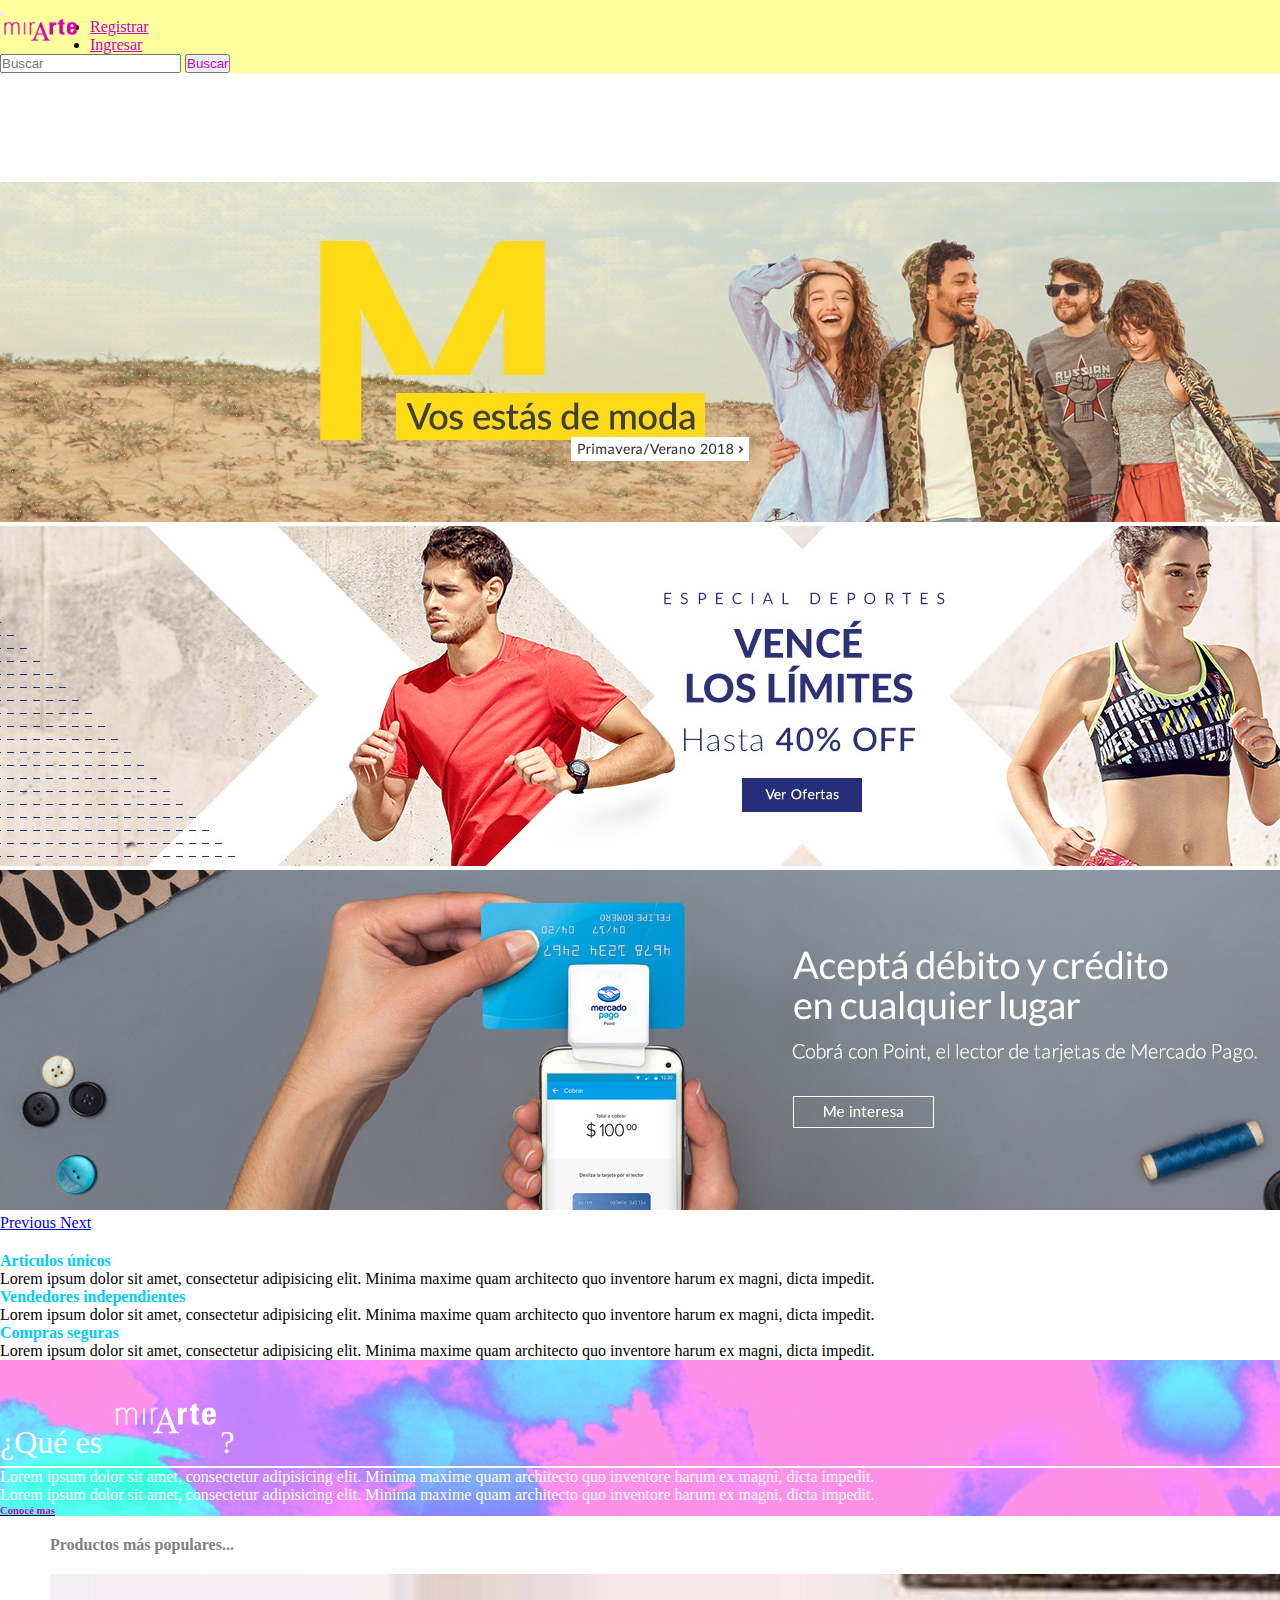
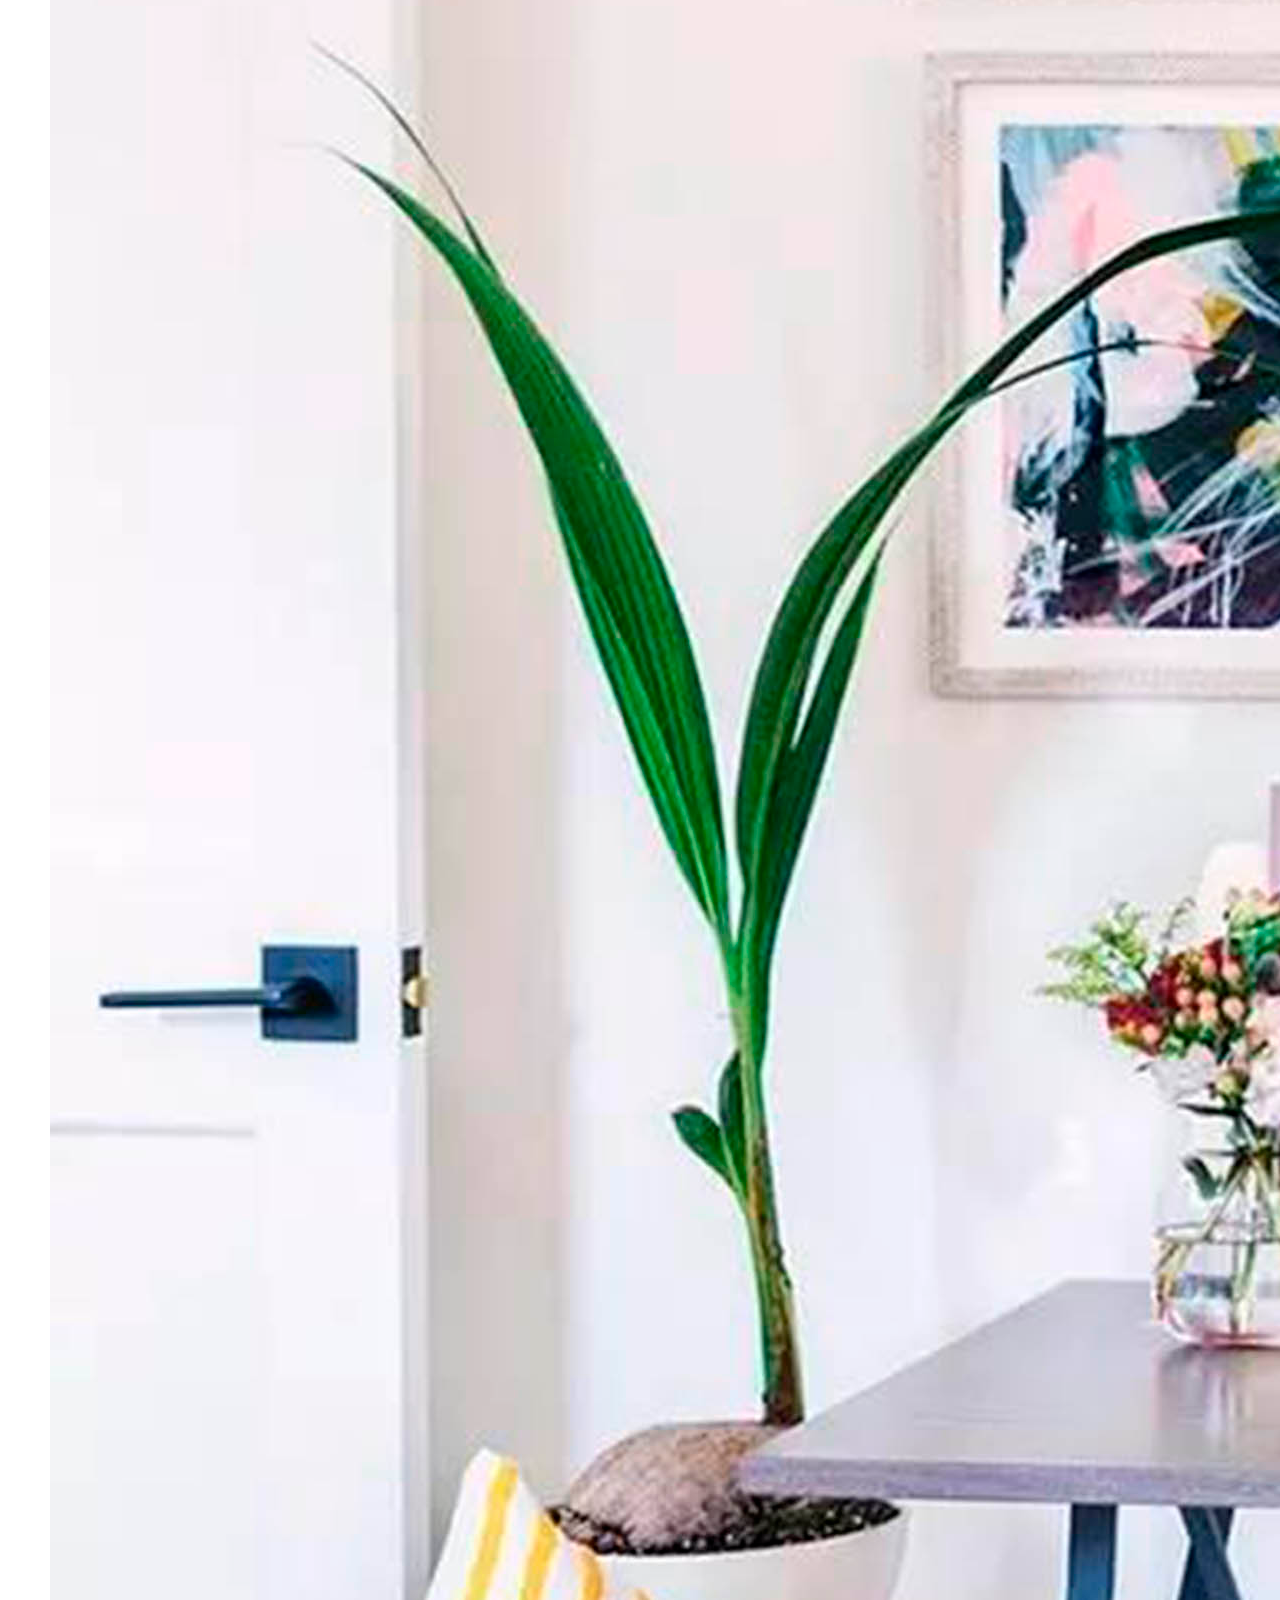
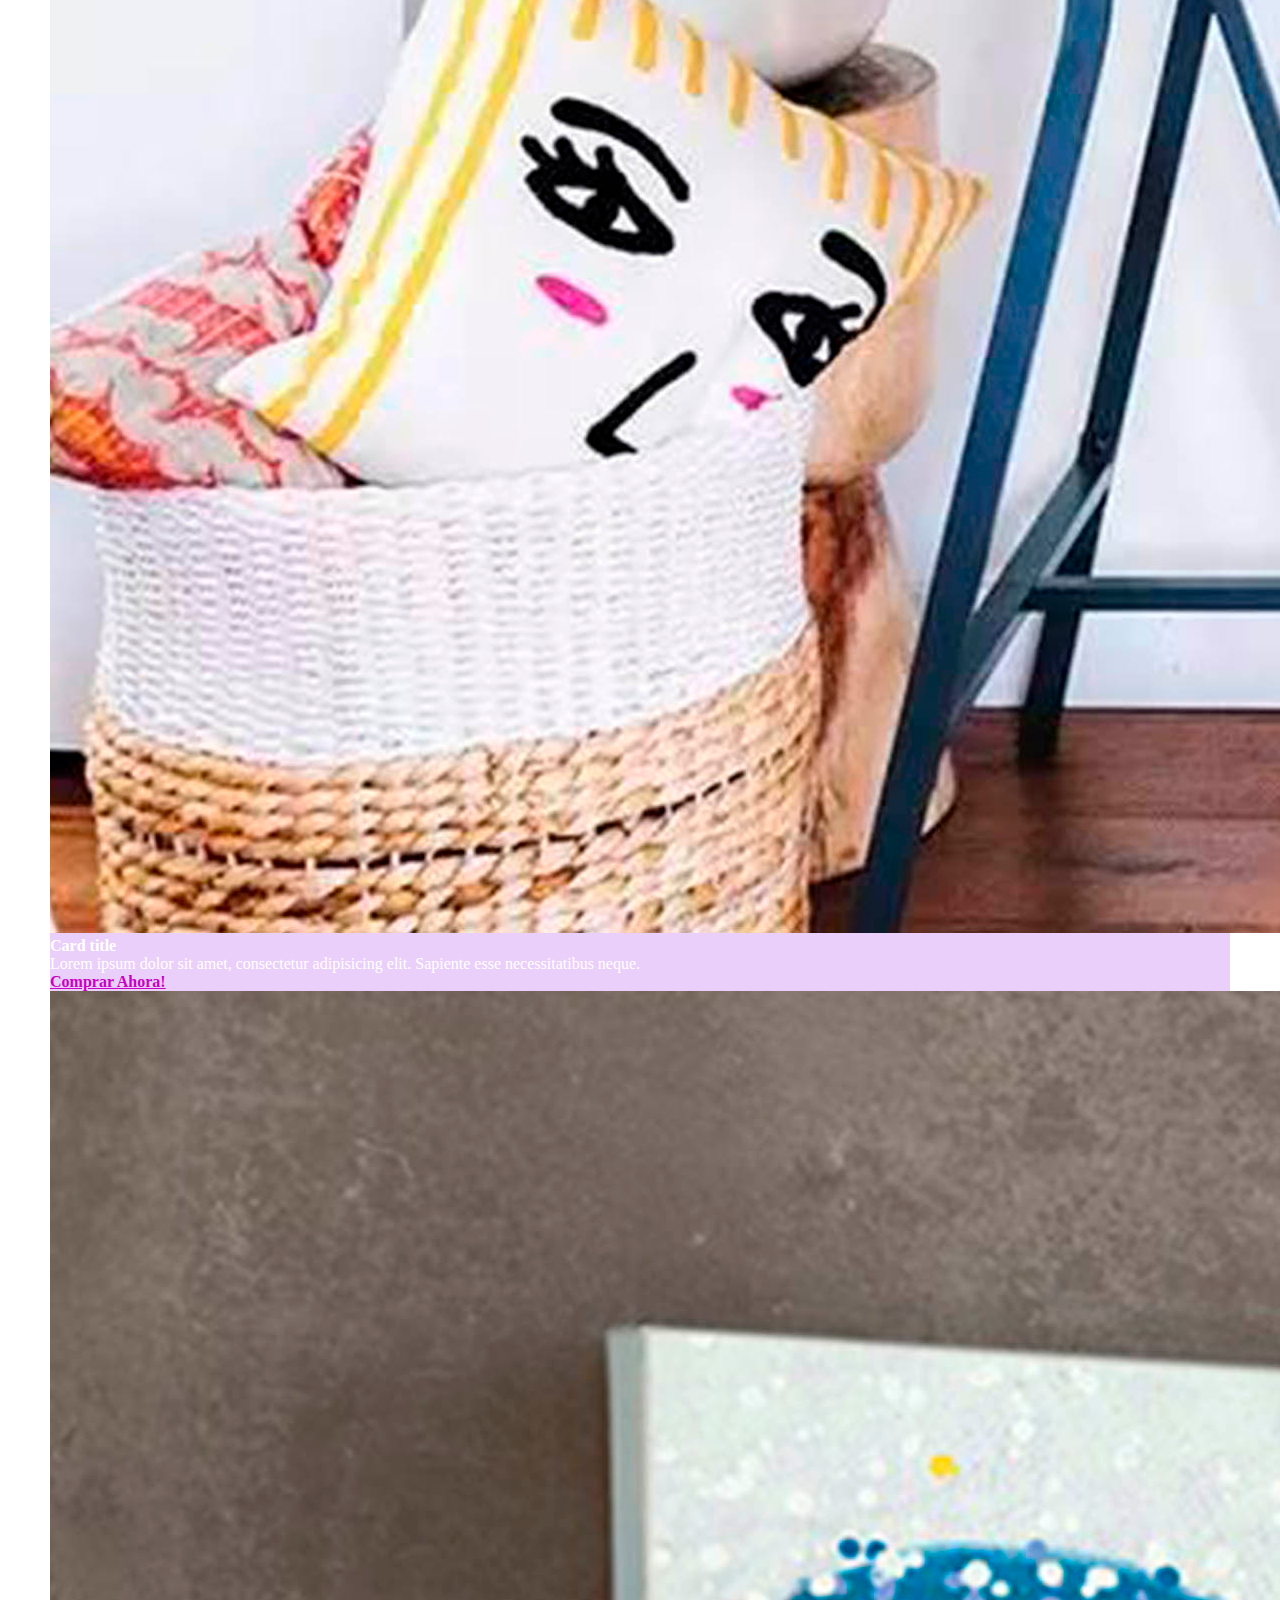
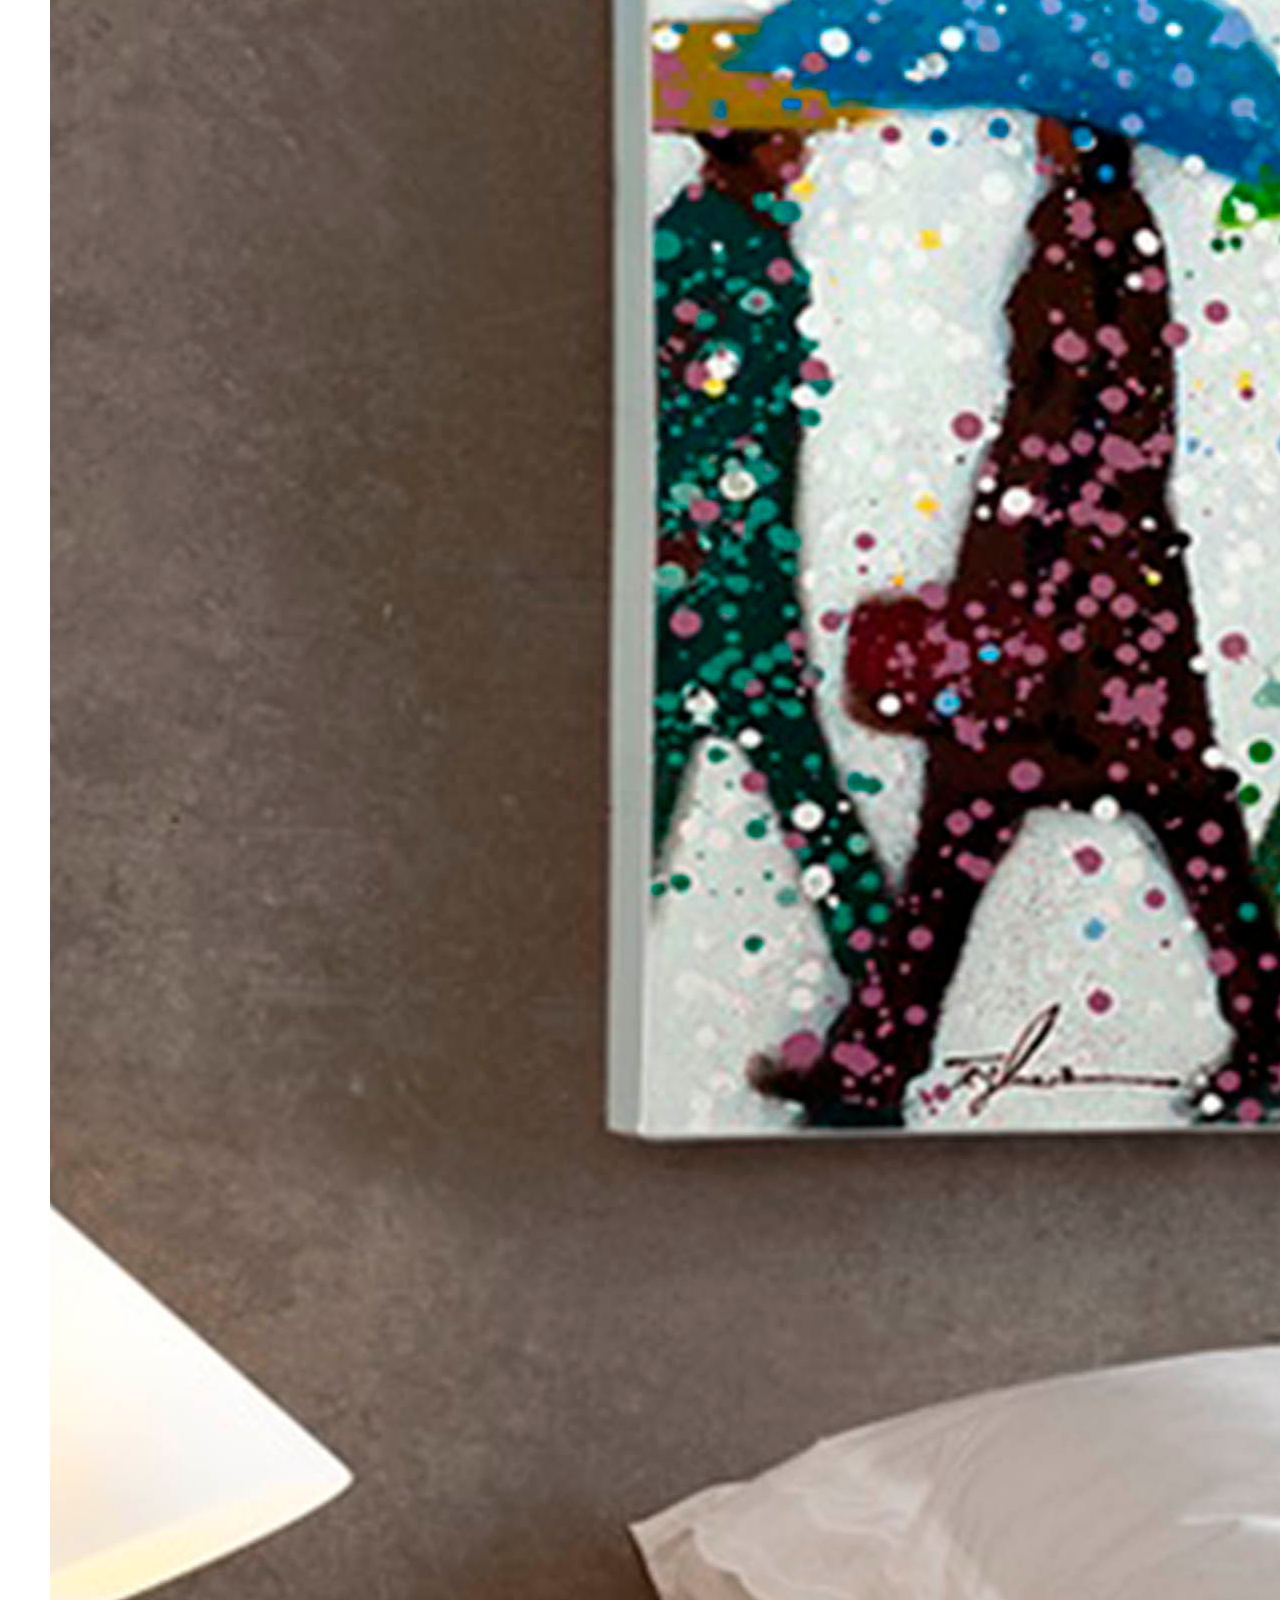
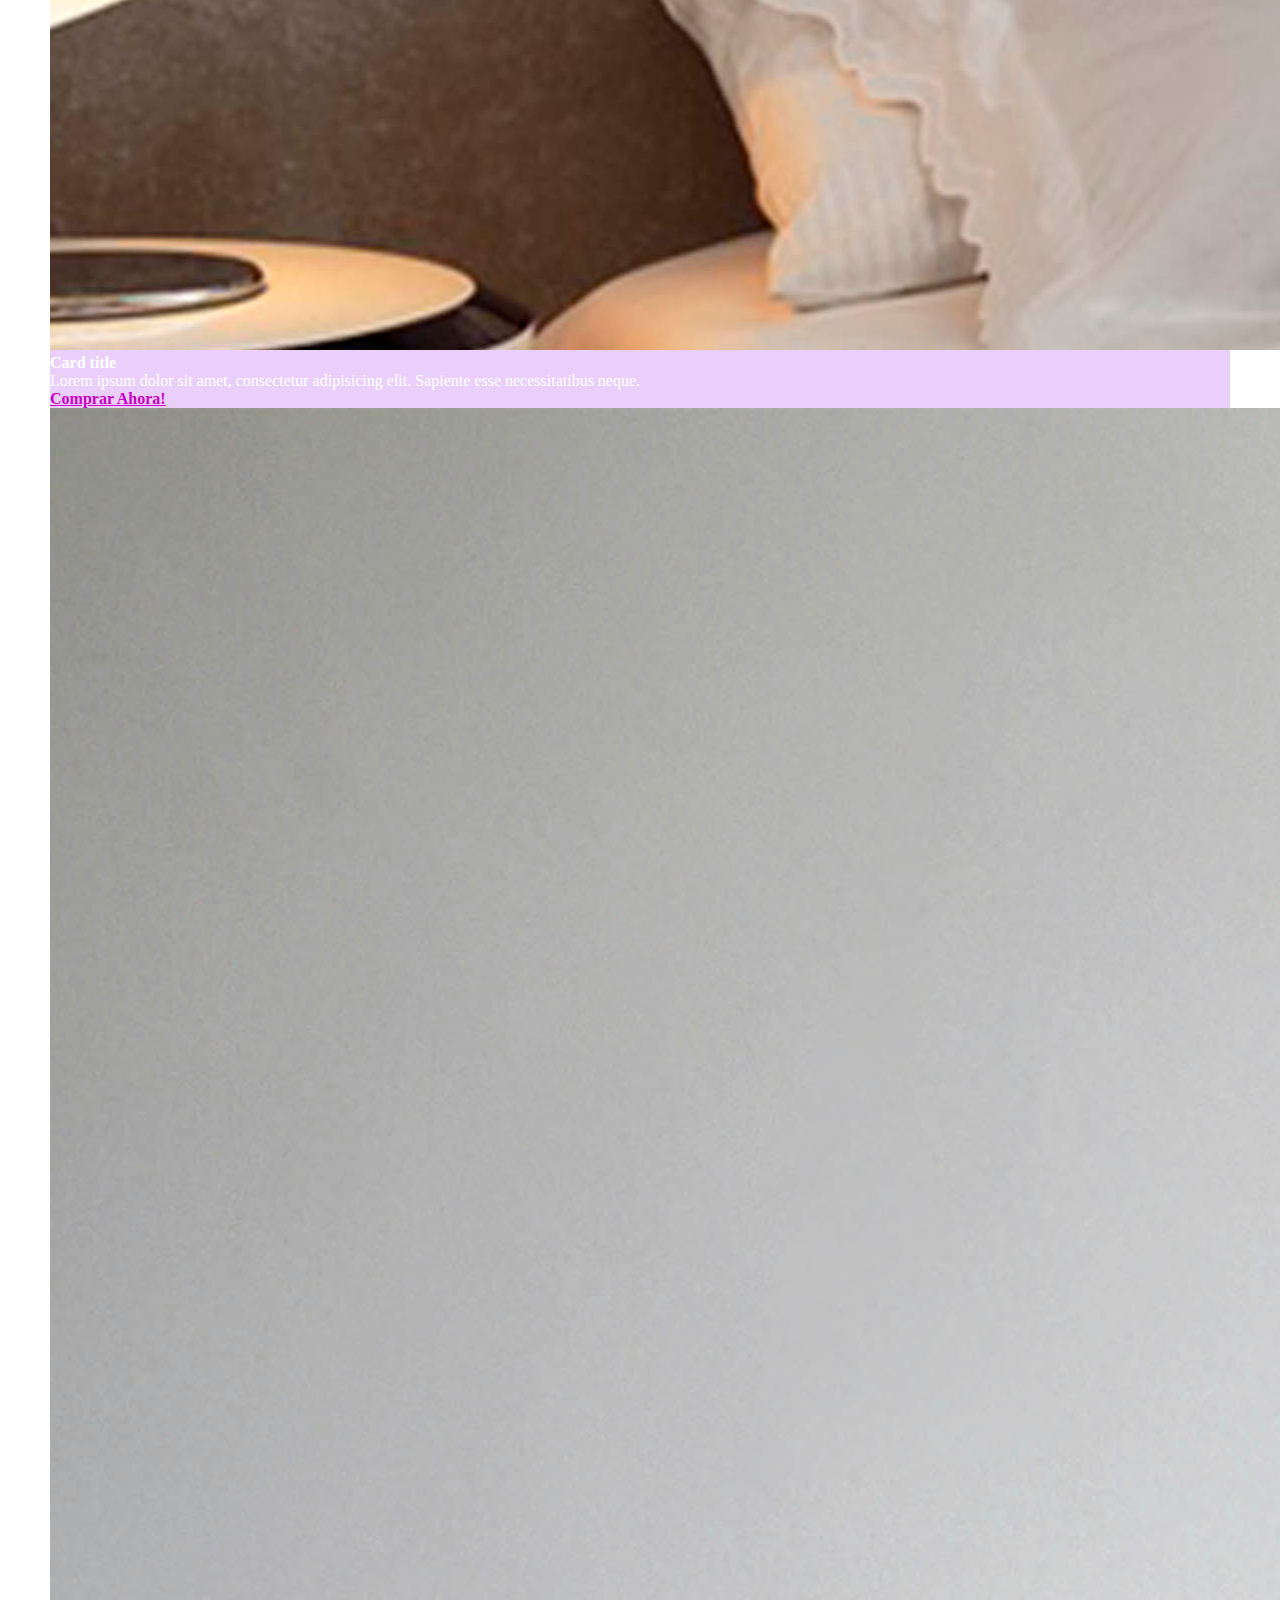
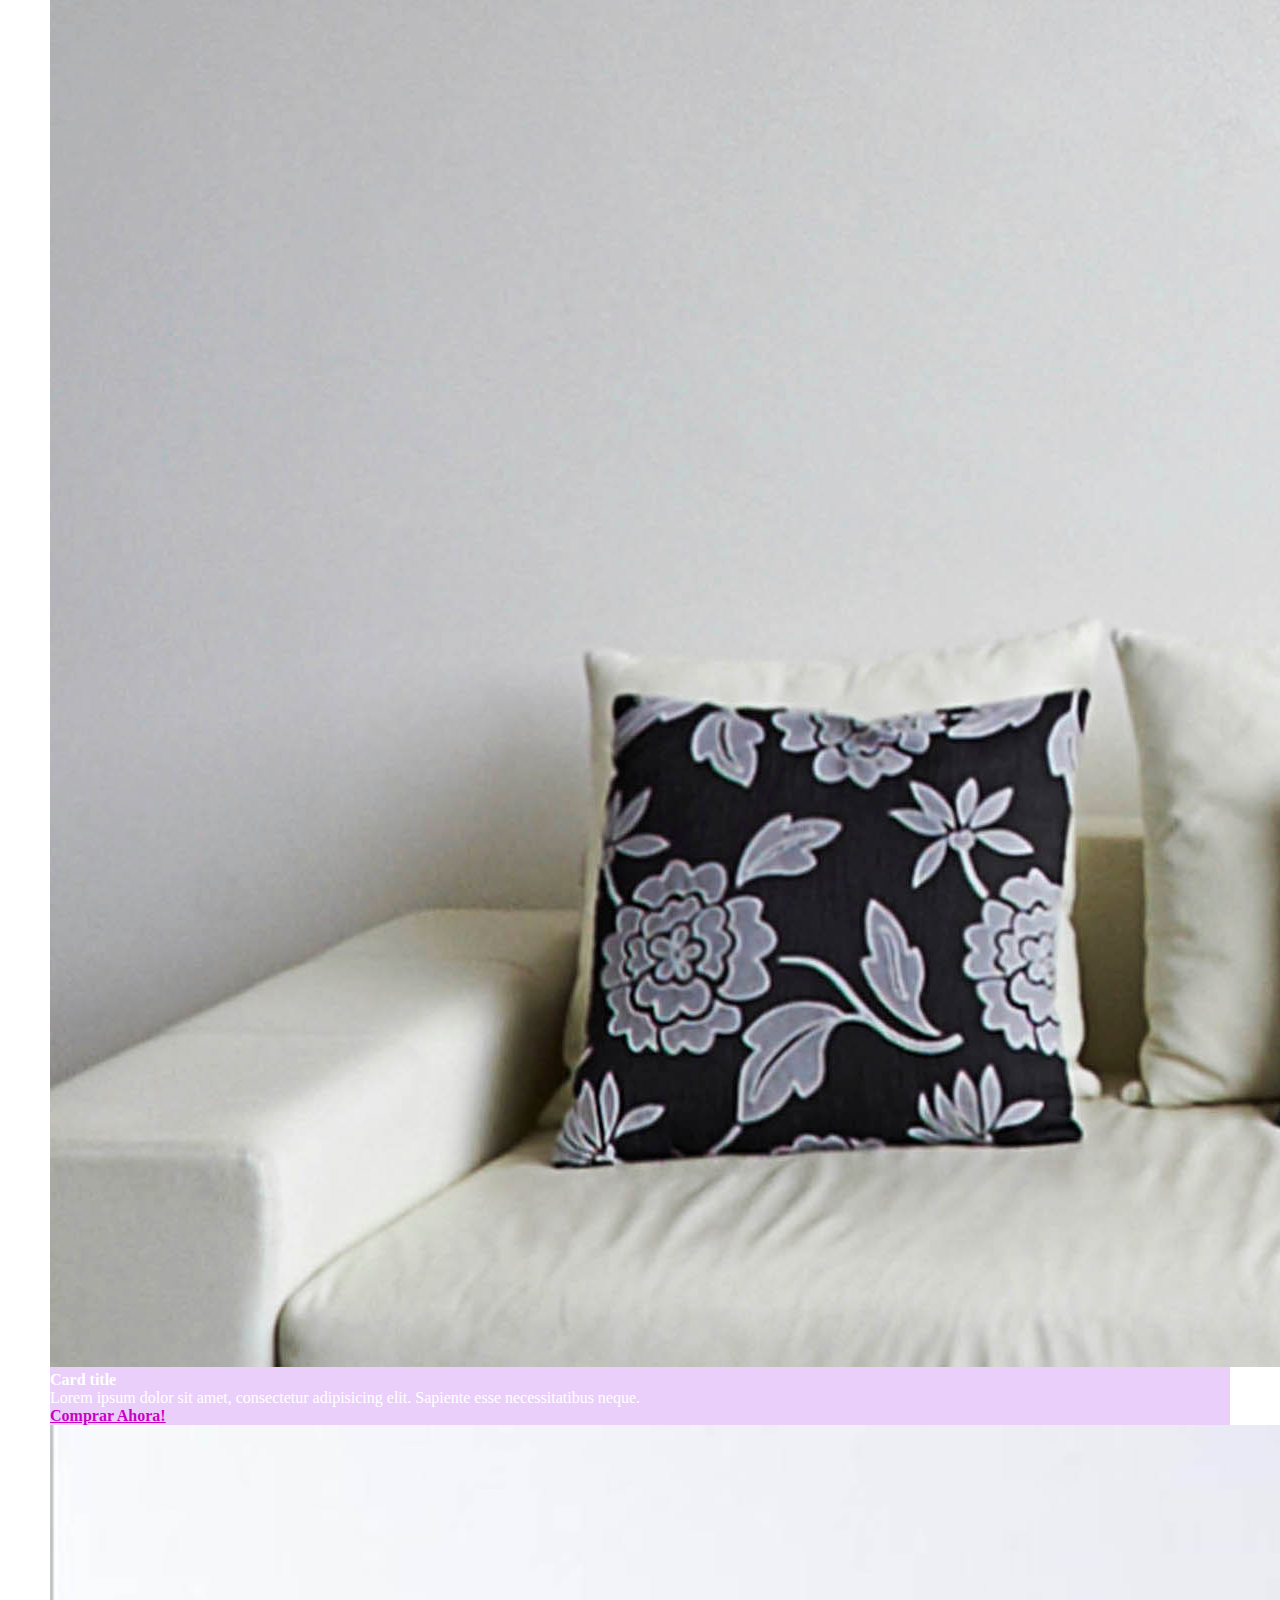
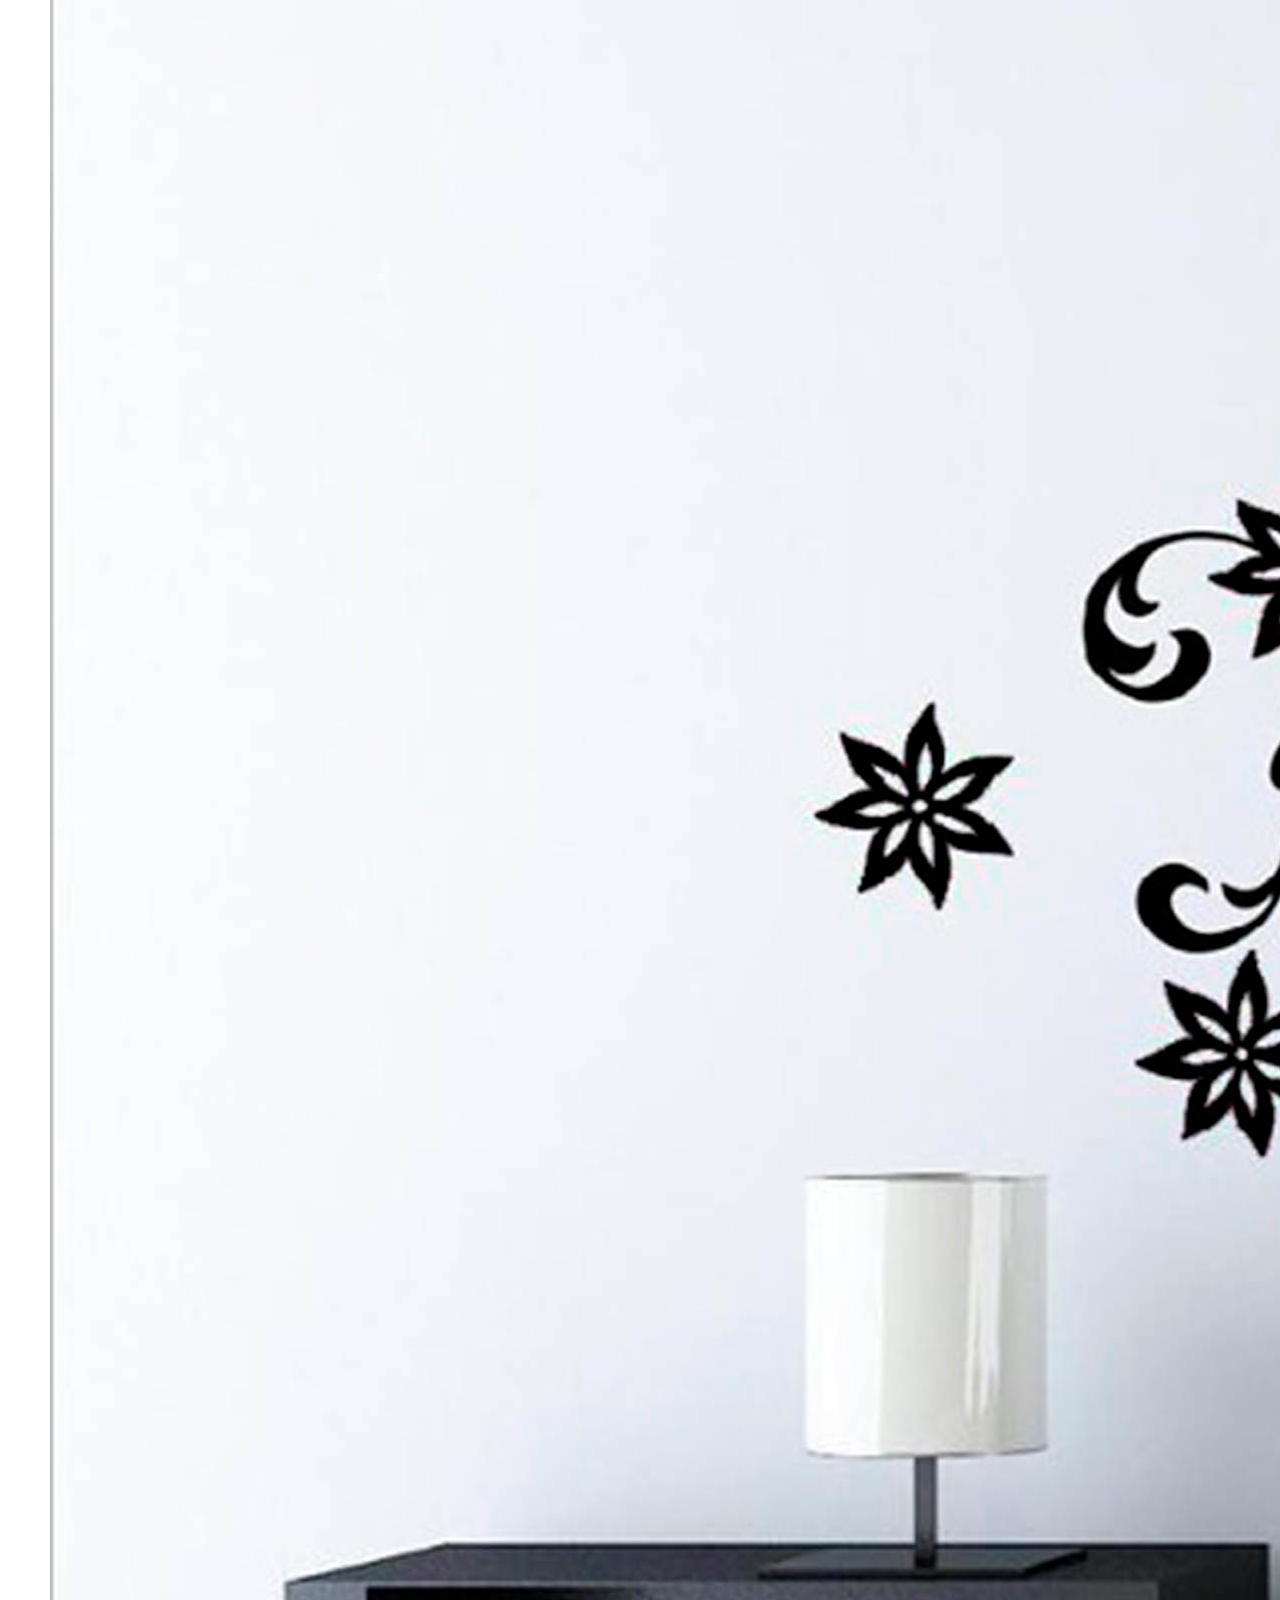
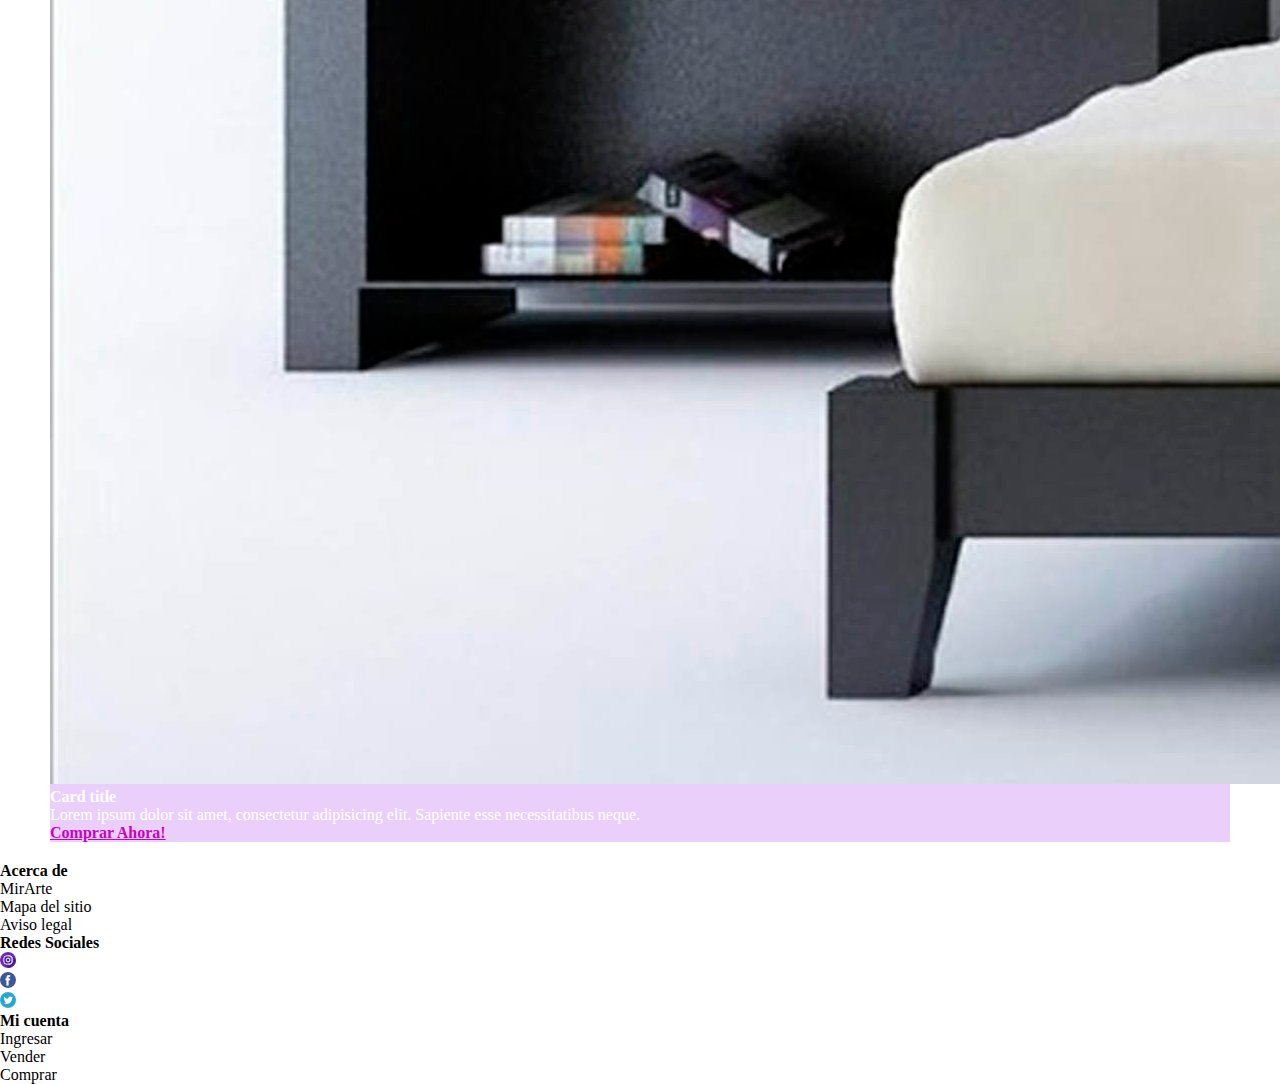
<file: index.html>
<!DOCTYPE html>
<html>
  <head>

    <meta charset="utf-8">
    <meta name="viewport" content="width=device-width, initial-scale=1, shrink-to-fit=no">

    <link rel="stylesheet" href="https://maxcdn.bootstrapcdn.com/bootstrap/4.0.0-beta/css/bootstrap.min.css" integrity="sha384-/Y6pD6FV/Vv2HJnA6t+vslU6fwYXjCFtcEpHbNJ0lyAFsXTsjBbfaDjzALeQsN6M" crossorigin="anonymous">
	  <link rel="stylesheet" href="css/style.css">
    <link href="img/A.ico" type="image/x-icon" rel="short cut icon"/>
    <title> mirArte</title>
  </head>

  <body>

    <header>
      <nav color=yellow class="navbar navbar-expand-lg navbar-light bg-light fixed-top">
		  <a class="navbar-brand" href="index.html"><img class="titulo" src="img/mirarte3.png"></img></a>
    		 <button class="navbar-toggler" type="button" data-toggle="collapse" data-target="#navbarSupportedContent" aria-controls="navbarSupportedContent" aria-expanded="false" aria-label="Toggle navigation">
      	    <span class="navbar-toggler-icon"></span>
    		 </button>

    		 <div class="collapse navbar-collapse" id="navbarSupportedContent">
           <ul class="navbar-nav mr-auto">
             <li class="nav-item active">
               <a class="nav-link" href="registracion.html" style="color:#C900C6">Registrar</a>
             </li>
             <li class="nav-item active">
               <a class="nav-link" href="login.html" style="color:#C900C6">Ingresar</a>
             </li>
            </ul>
            <form class="form-inline my-2 my-lg-0">
              <input class="form-control mr-sm-2" type="text" placeholder="Buscar" aria-label="Search">
              <button class="btn my-2 my-sm-0" type="submit" style="color:#C900C6">Buscar</button>
            </form>
          </div>

        </nav>

      </header>

      <div id="carouselExampleIndicators" class="carousel slide" data-ride="carousel">
        <ol class="carousel-indicators">
          <li data-target="#carouselExampleIndicators" data-slide-to="0" class="active"></li>
          <li data-target="#carouselExampleIndicators" data-slide-to="1"></li>
          <li data-target="#carouselExampleIndicators" data-slide-to="2"></li>
        </ol>
        <div class="carousel-inner">
          <div class="carousel-item active">
            <img class="d-block w-100" src="img/banner.jpg" alt="First slide">
          </div>
          <div class="carousel-item">
            <img class="d-block w-100" src="img/banner2.jpg" alt="Second slide">
          </div>
          <div class="carousel-item">
            <img class="d-block w-100" src="img/banner3.jpg" alt="Third slide">
          </div>
        </div>
        <a class="carousel-control-prev" href="#carouselExampleIndicators" role="button" data-slide="prev">
          <span class="carousel-control-prev-icon" aria-hidden="true"></span>
          <span class="sr-only">Previous</span>
        </a>
        <a class="carousel-control-next" href="#carouselExampleIndicators" role="button" data-slide="next">
          <span class="carousel-control-next-icon" aria-hidden="true"></span>
          <span class="sr-only">Next</span>
        </a>
      </div>

      <div class="container">
        <div class="row text-center">
          <div class="col-md-4">
            <h4 style="color:#00ccff">Articulos únicos</h4>
            <p class="text-muted">Lorem ipsum dolor sit amet, consectetur adipisicing elit. Minima maxime quam architecto quo inventore harum ex magni, dicta impedit.</p>
          </div>
          <div class="col-md-4">
            <h4 style="color:#00ccff">Vendedores independientes</h4>
            <p class="text-muted">Lorem ipsum dolor sit amet, consectetur adipisicing elit. Minima maxime quam architecto quo inventore harum ex magni, dicta impedit.</p>
          </div>
          <div class="col-md-4">
            <h4 style="color:#00ccff">Compras seguras</h4>
            <p class="text-muted">Lorem ipsum dolor sit amet, consectetur adipisicing elit. Minima maxime quam architecto quo inventore harum ex magni, dicta impedit.</p>
          </div>
        </div>
      </div>

      <section class="informacion">
        <div class="container">
          <h2 class="text-center">¿Qué es <img class="titulo2" src="img/mirarte2.png"></img>?</h2>
          <hr class="star-light" color="white">
          <div class="row">
            <div class="col-lg-4 ml-auto">
              <p>Lorem ipsum dolor sit amet, consectetur adipisicing elit. Minima maxime quam architecto quo inventore harum ex magni, dicta impedit.</p>
            </div>
            <div class="col-lg-4 mr-auto">
              <p>Lorem ipsum dolor sit amet, consectetur adipisicing elit. Minima maxime quam architecto quo inventore harum ex magni, dicta impedit.</p>
            </div>
            <div class="col-lg-8 mx-auto text-center">
              <a href="preguntasfrecuentes.html" class="btn btn-lg btn-outline">
                <h6 style="color:#C900C6"> Conocé mas </h6>
              </a>
            </div>
          </div>
        </div>
      </section>
        <article>
          <h4 class="titulo3" style="color:gray">Productos más populares...</h4>
          <div class="row text-center">

        <div class="col-lg-3 col-md-6 mb-4">
          <div class="card">
            <img class="card-img-top" src="img/imagend.jpg" alt="">
            <div class="card-body">
              <h4 class="card-title"style="color:white">Card title</h4>
              <p class="card-text" style="color:white">Lorem ipsum dolor sit amet, consectetur adipisicing elit. Sapiente esse necessitatibus neque.</p>
            </div>
            <div class="card-footer">
              <a href="#" class="btn my-2 my-sm-0" style="color:#C900C6"><b>Comprar Ahora!</b></a>
            </div>
          </div>
        </div>


        <div class="col-lg-3 col-md-6 mb-4">
          <div class="card">
            <img class="card-img-top" src="img/imagenc.jpg" alt="">
            <div class="card-body">
              <h4 class="card-title"style="color:white">Card title</h4>
              <p class="card-text" style="color:white">Lorem ipsum dolor sit amet, consectetur adipisicing elit. Sapiente esse necessitatibus neque.</p>
            </div>
            <div class="card-footer">
              <a href="#" class="btn my-2 my-sm-0" style="color:#C900C6"><b>Comprar Ahora!</b></a>
            </div>
          </div>
        </div>
        <div class="col-lg-3 col-md-6 mb-4">
          <div class="card">
            <img class="card-img-top" src="img/imagenb.jpg" alt="">
            <div class="card-body">
              <h4 class="card-title" style="color:white">Card title</h4>
              <p class="card-text" style="color:white">Lorem ipsum dolor sit amet, consectetur adipisicing elit. Sapiente esse necessitatibus neque.</p>
            </div>
            <div class="card-footer">
              <a href="#" class="btn my-2 my-sm-0" style="color:#C900C6"><b>Comprar Ahora!</b></a>
            </div>
          </div>
        </div>


        <div class="col-lg-3 col-md-6 mb-4">
          <div class="card">
            <img class="card-img-top" src="img/imagen a.jpg" alt="">
            <div class="card-body">
              <h4 class="card-title" style="color:white">Card title</h4>
              <p class="card-text" style="color:white">Lorem ipsum dolor sit amet, consectetur adipisicing elit. Sapiente esse necessitatibus neque.</p>
            </div>
            <div class="card-footer">
              <a href="#" class="btn my-2 my-sm-0" style="color:#C900C6"><b>Comprar Ahora!</b></a>
            </div>
          </div>
        </div>


      </div>
        </article>


      <footer class="text-center p-3 mb-2 bg-secondary text-white">
        <div class="footer-above">
          <div class="container">
            <div class="row">
              <div class="footer-col col-md-4">
                <p><strong>Acerca de</strong></p>
                <ul class="list-inline">
                  <li class="list-block-item">
                    <p>MirArte</p>
                  </li>
                  <li class="list-block-item">
                    <p>Mapa del sitio</p>
                  </li>
                  <li class="list-block-item">
                    <p>Aviso legal</p>
                  </li>
                </ul>
              </div>
              <div class="footer-col col-md-4">
                <p><strong>Redes Sociales</strong></p>
                <ul class="list-inline">
                  <li class="list-block-item">
                    <p><a class="iconmirarte" href="#">
                      <img src="img/instagram.png" alt="">  Instagram</a></p>
                  </li>
                  <li class="list-block-item">
                    <p><a class="iconmirarte" href="#">
                      <img src="img/facebook.png" alt=""> Facebook</a></p>
                  </li>
                  <li class="list-block-item">
                    <p><a class="iconmirarte" href="#">
                    <img src="img/gorjeo.png" alt=""> Twitter</a></p>
                  </li>
                </ul>
              </div>
              <div class="footer-col col-md-4">
                <p><strong>Mi cuenta</strong></p>
                <ul class="list-inline">
                  <li class="list-block-item">
                    <p>Ingresar</p>
                  </li>
                  <li class="list-block-item">
                    <p>Vender</p>
                  </li>
                  <li class="list-block-item">
                    <p>Comprar</p>
                  </li>
                </ul>
              </div>
            </div>
          </div>
        </div>
      </footer>

      <script src="https://code.jquery.com/jquery-3.2.1.slim.min.js" integrity="sha384-KJ3o2DKtIkvYIK3UENzmM7KCkRr/rE9/Qpg6aAZGJwFDMVNA/GpGFF93hXpG5KkN" crossorigin="anonymous"></script>
      <script src="https://cdnjs.cloudflare.com/ajax/libs/popper.js/1.11.0/umd/popper.min.js" integrity="sha384-b/U6ypiBEHpOf/4+1nzFpr53nxSS+GLCkfwBdFNTxtclqqenISfwAzpKaMNFNmj4" crossorigin="anonymous"></script>
      <script src="https://maxcdn.bootstrapcdn.com/bootstrap/4.0.0-beta/js/bootstrap.min.js" integrity="sha384-h0AbiXch4ZDo7tp9hKZ4TsHbi047NrKGLO3SEJAg45jXxnGIfYzk4Si90RDIqNm1" crossorigin="anonymous"></script>


  </body>

</html>
</file>
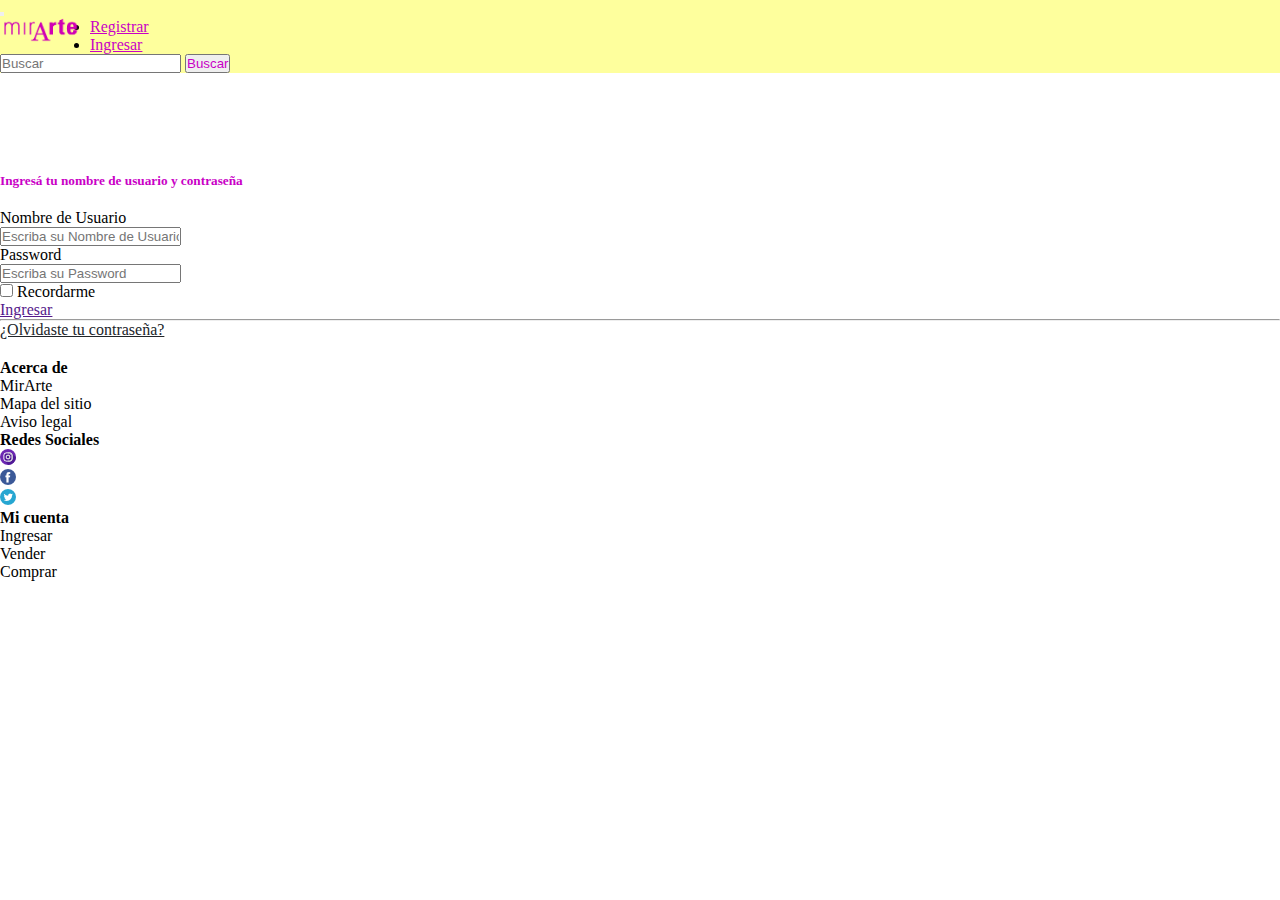
<file: login.html>
<!DOCTYPE html>
<html lang="en">
    <head>

		<meta name="viewport" content="width=device-width, initial-scale=1">

    <link rel="stylesheet" href="https://maxcdn.bootstrapcdn.com/bootstrap/4.0.0-beta/css/bootstrap.min.css" integrity="sha384-/Y6pD6FV/Vv2HJnA6t+vslU6fwYXjCFtcEpHbNJ0lyAFsXTsjBbfaDjzALeQsN6M" crossorigin="anonymous">
    <link rel="stylesheet" href="css/style.css">
    <title>Login</title>
	</head>
	<body>
    <header>
      <nav color=yellow class="navbar navbar-expand-lg navbar-light bg-light fixed-top">
		  <a class="navbar-brand" href="index.html"><img class="titulo" src="img/mirarte3.png"></img></a>
    		 <button class="navbar-toggler" type="button" data-toggle="collapse" data-target="#navbarSupportedContent" aria-controls="navbarSupportedContent" aria-expanded="false" aria-label="Toggle navigation">
      	    <span class="navbar-toggler-icon"></span>
    		 </button>

    		 <div class="collapse navbar-collapse" id="navbarSupportedContent">
           <ul class="navbar-nav mr-auto">
             <li class="nav-item active">
               <a class="nav-link" href="registracion.html" style="color:#C900C6">Registrar</a>
             </li>
             <li class="nav-item active">
               <a class="nav-link" href="login.html" style="color:#C900C6">Ingresar</a>
             </li>
            </ul>
            <form class="form-inline my-2 my-lg-0">
              <input class="form-control mr-sm-2" type="text" placeholder="Buscar" aria-label="Search">
              <button class="btn my-2 my-sm-0" type="submit" style="color:#C900C6">Buscar</button>
            </form>
          </div>

        </nav>

    </header>
		<div class="container" id="registracion">
			<div class="row main">
				<div class="main-login main-center">
				<h5 style="color:#C900C6">Ingresá tu nombre de usuario y contraseña</h5>
					<form class="" method="post" action="#">

						<div class="form-group">
							<label for="username" class="cols-sm-2 control-label">Nombre de Usuario</label>
							<div class="cols-sm-10">
								<div class="input-group">
									<span class="input-group-addon"><i class="fa fa-users fa" aria-hidden="true"></i></span>
									<input type="text" class="form-control" name="username" id="username"  placeholder="Escriba su Nombre de Usuario"/>
								</div>
							</div>
						</div>

						<div class="form-group">
							<label for="password" class="cols-sm-2 control-label">Password</label>
							<div class="cols-sm-10">
								<div class="input-group">
									<span class="input-group-addon"><i class="fa fa-lock fa-lg" aria-hidden="true"></i></span>
									<input type="password" class="form-control" name="password" id="password"  placeholder="Escriba su Password"/>
								</div>
							</div>
						</div>

            <div class="form-group">
              <input id="recordarme" type="checkbox" name="recordarme">
              <label for="recordarme">Recordarme</label>
            </div>

						<div class="form-group ">
							<a href="" target="_blank" type="button" id="button1" class="btn btn-primary btn-lg btn-block login-button">Ingresar</a>
						</div>

            <hr>

            <p id="contrasena"><a class="olvidarcontrasenia" href="#">¿Olvidaste tu contraseña?</a></p>


					</form>
				</div>
			</div>
		</div>

    <footer class="text-center p-3 mb-2 bg-secondary text-white">
      <div class="footer-above">
        <div class="container">
          <div class="row">
            <div class="footer-col col-md-4">
              <p><strong>Acerca de</strong></p>
              <ul class="list-inline">
                <li class="list-block-item">
                  <p>MirArte</p>
                </li>
                <li class="list-block-item">
                  <p>Mapa del sitio</p>
                </li>
                <li class="list-block-item">
                  <p>Aviso legal</p>
                </li>
              </ul>
            </div>
            <div class="footer-col col-md-4">
              <p><strong>Redes Sociales</strong></p>
              <ul class="list-inline">
                <li class="list-block-item">
                  <p><a class="iconmirarte" href="#">
                    <img src="img/instagram.png" alt="">  Instagram</a></p>
                </li>
                <li class="list-block-item">
                  <p><a class="iconmirarte" href="#">
                    <img src="img/facebook.png" alt=""> Facebook</a></p>
                </li>
                <li class="list-block-item">
                  <p><a class="iconmirarte" href="#">
                  <img src="img/gorjeo.png" alt=""> Twitter</a></p>
                </li>
              </ul>
            </div>
            <div class="footer-col col-md-4">
              <p><strong>Mi cuenta</strong></p>
              <ul class="list-inline">
                <li class="list-block-item">
                  <p>Ingresar</p>
                </li>
                <li class="list-block-item">
                  <p>Vender</p>
                </li>
                <li class="list-block-item">
                  <p>Comprar</p>
                </li>
              </ul>
            </div>
          </div>
        </div>
      </div>


    </footer>

    <script src="https://code.jquery.com/jquery-3.2.1.slim.min.js" integrity="sha384-KJ3o2DKtIkvYIK3UENzmM7KCkRr/rE9/Qpg6aAZGJwFDMVNA/GpGFF93hXpG5KkN" crossorigin="anonymous"></script>
    <script src="https://cdnjs.cloudflare.com/ajax/libs/popper.js/1.11.0/umd/popper.min.js" integrity="sha384-b/U6ypiBEHpOf/4+1nzFpr53nxSS+GLCkfwBdFNTxtclqqenISfwAzpKaMNFNmj4" crossorigin="anonymous"></script>
    <script src="https://maxcdn.bootstrapcdn.com/bootstrap/4.0.0-beta/js/bootstrap.min.js" integrity="sha384-h0AbiXch4ZDo7tp9hKZ4TsHbi047NrKGLO3SEJAg45jXxnGIfYzk4Si90RDIqNm1" crossorigin="anonymous"></script>

	</body>
</html>
</file>
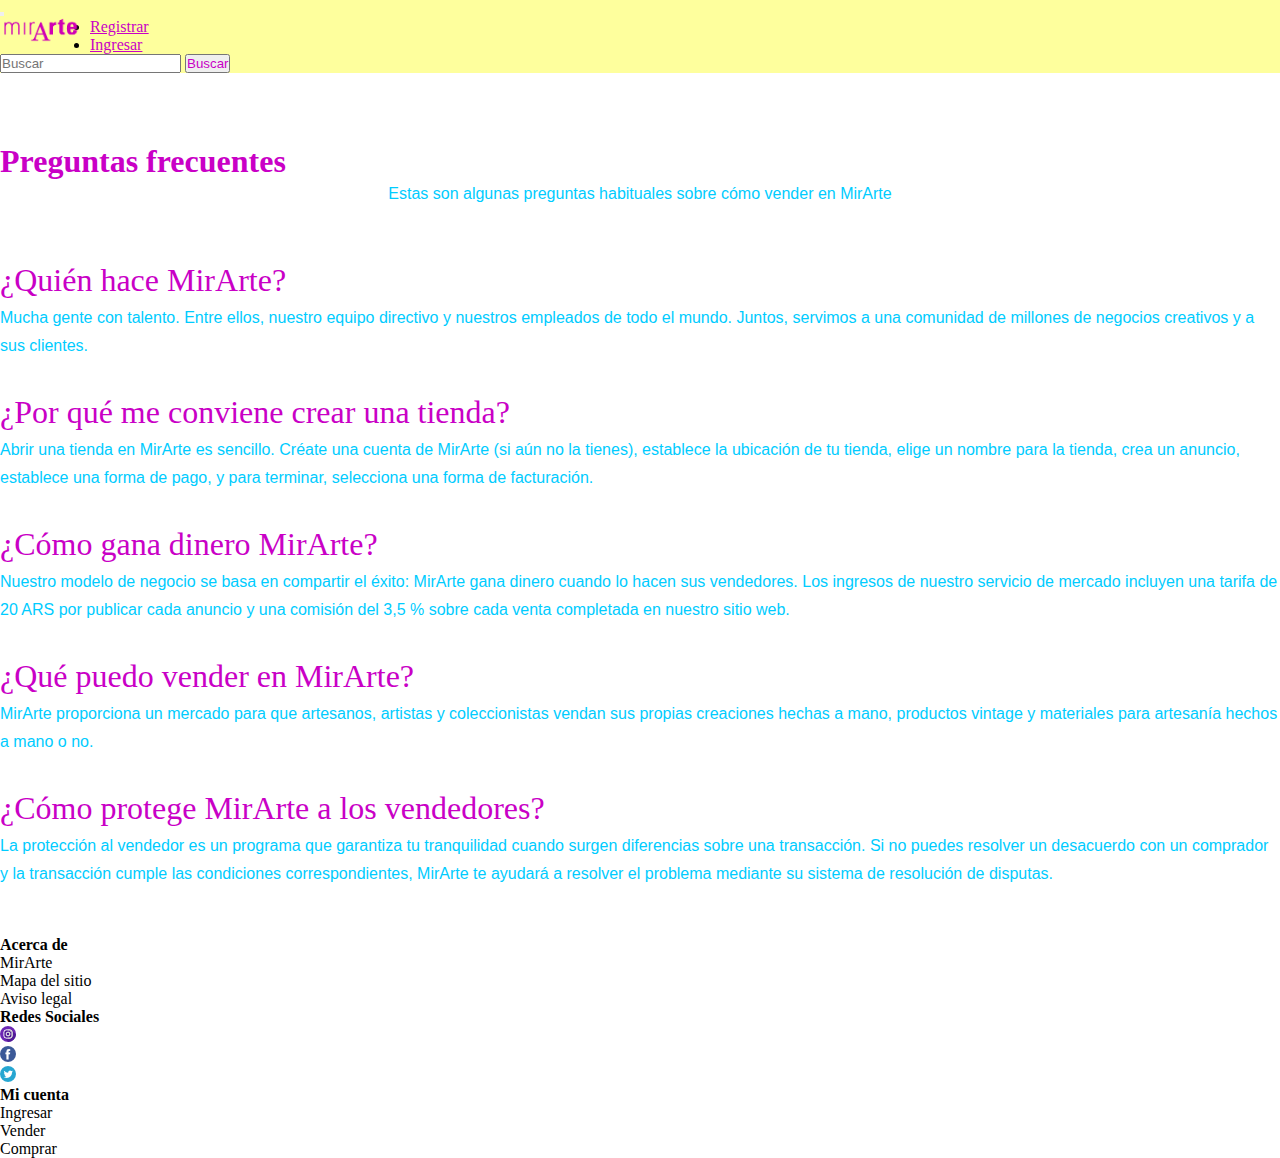
<file: preguntasfrecuentes.html>
<!DOCTYPE html>
<html lang="en">
    <head>

		<meta name="viewport" content="width=device-width, initial-scale=1">
    <link rel="stylesheet" href="https://maxcdn.bootstrapcdn.com/bootstrap/4.0.0-beta/css/bootstrap.min.css" integrity="sha384-/Y6pD6FV/Vv2HJnA6t+vslU6fwYXjCFtcEpHbNJ0lyAFsXTsjBbfaDjzALeQsN6M" crossorigin="anonymous">
    <link rel="stylesheet" href="css/style.css">
    <title>Login</title>
	</head>
	<body>
    <header>
      <nav color=yellow class="navbar navbar-expand-lg navbar-light bg-light fixed-top">
		  <a class="navbar-brand" href="index.html"><img class="titulo" src="img/mirarte3.png"></img></a>
    		 <button class="navbar-toggler" type="button" data-toggle="collapse" data-target="#navbarSupportedContent" aria-controls="navbarSupportedContent" aria-expanded="false" aria-label="Toggle navigation">
      	    <span class="navbar-toggler-icon"></span>
    		 </button>

    		 <div class="collapse navbar-collapse" id="navbarSupportedContent">
           <ul class="navbar-nav mr-auto">
             <li class="nav-item active">
               <a class="nav-link" href="registracion.html" style="color:#C900C6">Registrar</a>
             </li>
             <li class="nav-item active">
               <a class="nav-link" href="login.html" style="color:#C900C6">Ingresar</a>
             </li>
            </ul>
            <form class="form-inline my-2 my-lg-0">
              <input class="form-control mr-sm-2" type="text" placeholder="Buscar" aria-label="Search">
              <button class="btn my-2 my-sm-0" type="submit" style="color:#C900C6">Buscar</button>
            </form>
          </div>

        </nav>

    </header>

    <div class="col-group text-center mb-xs-8 preguntasfrecuentes">
                    <h1 style="color:#C900C6"style="color:#C900C6">
                    Preguntas frecuentes
                    </h1>
                    <p class="faq2"style="color:#00ccff">
                    Estas son algunas preguntas habituales sobre cómo vender en MirArte
                    </p>
                </div>

    <div class="container">
                <div class="row">
                  <div class="col">
                    <h2 style="color:#C900C6">¿Quién hace MirArte?</h2>
                      <p class="faq" style="color:#00ccff">Mucha gente con talento. Entre ellos, nuestro equipo directivo y nuestros empleados de todo el mundo. Juntos, servimos a una comunidad de millones de negocios creativos y a sus clientes.</p>
                  </div>
                  <div class="col">
                    <h2 style="color:#C900C6">¿Por qué me conviene crear una tienda?</h2>
                      <p class="faq" style="color:#00ccff">Abrir una tienda en MirArte es sencillo. Créate una cuenta de MirArte (si aún no la tienes), establece la ubicación de tu tienda, elige un nombre para la tienda, crea un anuncio, establece una forma de pago, y para terminar, selecciona una forma de facturación.</p>
                  </div>
                </div>
                <div class="row">
                  <div class="col">
                        <h2 style="color:#C900C6">¿Cómo gana dinero MirArte?</h2>
                          <p class="faq" style="color:#00ccff">Nuestro modelo de negocio se basa en compartir el éxito: MirArte gana dinero cuando lo hacen sus vendedores. Los ingresos de nuestro servicio de mercado incluyen una tarifa de 20 ARS por publicar cada anuncio y una comisión del 3,5 % sobre cada venta completada en nuestro sitio web.</p>
                  </div>
                  <div class="col">
                    <h2 style="color:#C900C6">¿Qué puedo vender en MirArte?</h2>
                      <p class="faq" style="color:#00ccff">MirArte proporciona un mercado para que artesanos, artistas y coleccionistas vendan sus propias creaciones hechas a mano, productos vintage y materiales para artesanía hechos a mano o no.</p>
                  </div>
                  <div class="col">
                        <h2 style="color:#C900C6">¿Cómo protege MirArte a los vendedores?</h2>
                          <p class="faq" style="color:#00ccff">La protección al vendedor es un programa que garantiza tu tranquilidad cuando surgen diferencias sobre una transacción. Si no puedes resolver un desacuerdo con un comprador y la transacción cumple las condiciones correspondientes, MirArte te ayudará a resolver el problema mediante su sistema de resolución de disputas. </p>
                  </div>
                </div>
            </div>

    <footer class="text-center p-3 mb-2 bg-secondary text-white">
      <div class="footer-above">
        <div class="container">
          <div class="row">
            <div class="footer-col col-md-4">
              <p><strong>Acerca de</strong></p>
              <ul class="list-inline">
                <li class="list-block-item">
                  <p>MirArte</p>
                </li>
                <li class="list-block-item">
                  <p>Mapa del sitio</p>
                </li>
                <li class="list-block-item">
                  <p>Aviso legal</p>
                </li>
              </ul>
            </div>
            <div class="footer-col col-md-4">
              <p><strong>Redes Sociales</strong></p>
              <ul class="list-inline">
                <li class="list-block-item">
                  <p><a class="iconmirarte" href="#">
                    <img src="img/instagram.png" alt="">  Instagram</a></p>
                </li>
                <li class="list-block-item">
                  <p><a class="iconmirarte" href="#">
                    <img src="img/facebook.png" alt=""> Facebook</a></p>
                </li>
                <li class="list-block-item">
                  <p><a class="iconmirarte" href="#">
                  <img src="img/gorjeo.png" alt=""> Twitter</a></p>
                </li>
              </ul>
            </div>
            <div class="footer-col col-md-4">
              <p><strong>Mi cuenta</strong></p>
              <ul class="list-inline">
                <li class="list-block-item">
                  <p>Ingresar</p>
                </li>
                <li class="list-block-item">
                  <p>Vender</p>
                </li>
                <li class="list-block-item">
                  <p>Comprar</p>
                </li>
              </ul>
            </div>
          </div>
        </div>
      </div>


    </footer>

    <script src="https://code.jquery.com/jquery-3.2.1.slim.min.js" integrity="sha384-KJ3o2DKtIkvYIK3UENzmM7KCkRr/rE9/Qpg6aAZGJwFDMVNA/GpGFF93hXpG5KkN" crossorigin="anonymous"></script>
    <script src="https://cdnjs.cloudflare.com/ajax/libs/popper.js/1.11.0/umd/popper.min.js" integrity="sha384-b/U6ypiBEHpOf/4+1nzFpr53nxSS+GLCkfwBdFNTxtclqqenISfwAzpKaMNFNmj4" crossorigin="anonymous"></script>
    <script src="https://maxcdn.bootstrapcdn.com/bootstrap/4.0.0-beta/js/bootstrap.min.js" integrity="sha384-h0AbiXch4ZDo7tp9hKZ4TsHbi047NrKGLO3SEJAg45jXxnGIfYzk4Si90RDIqNm1" crossorigin="anonymous"></script>

	</body>
</html>
</file>
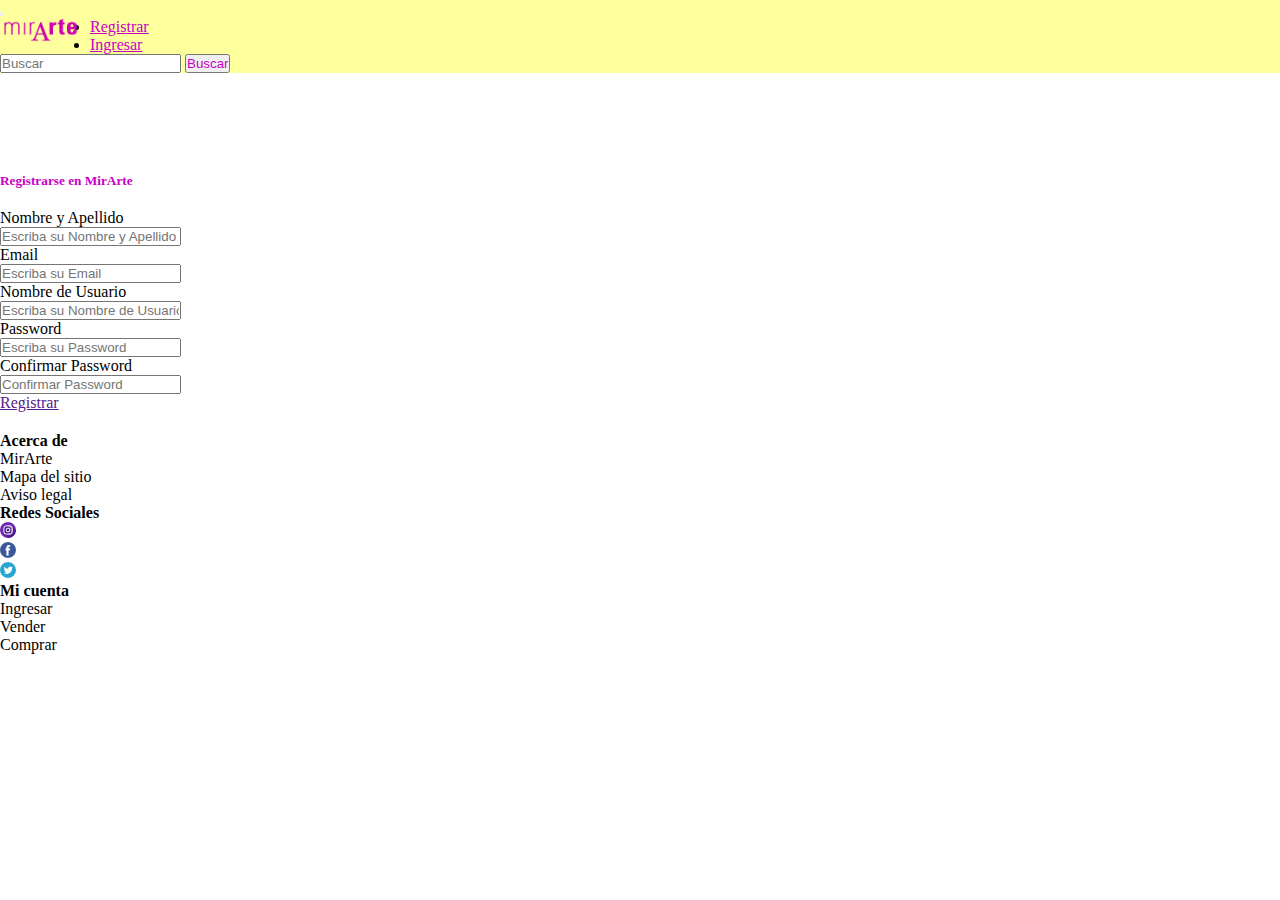
<file: registracion.html>
<!DOCTYPE html>
<html lang="en">
    <head>
		<meta name="viewport" content="width=device-width, initial-scale=1">
    <link rel="stylesheet" href="https://maxcdn.bootstrapcdn.com/bootstrap/4.0.0-beta/css/bootstrap.min.css" integrity="sha384-/Y6pD6FV/Vv2HJnA6t+vslU6fwYXjCFtcEpHbNJ0lyAFsXTsjBbfaDjzALeQsN6M" crossorigin="anonymous">
    <link rel="stylesheet" href="css/style.css">
    <title>Registrar</title>
	</head>
	<body>
    <header>
      <nav color=yellow class="navbar navbar-expand-lg navbar-light bg-light fixed-top">
		  <a class="navbar-brand" href="index.html"><img class="titulo" src="img/mirarte3.png"></img></a>
    		 <button class="navbar-toggler" type="button" data-toggle="collapse" data-target="#navbarSupportedContent" aria-controls="navbarSupportedContent" aria-expanded="false" aria-label="Toggle navigation">
      	    <span class="navbar-toggler-icon"></span>
    		 </button>

    		 <div class="collapse navbar-collapse" id="navbarSupportedContent">
           <ul class="navbar-nav mr-auto">
             <li class="nav-item active">
               <a class="nav-link" href="registracion.html" style="color:#C900C6">Registrar</a>
             </li>
             <li class="nav-item active">
               <a class="nav-link" href="login.html" style="color:#C900C6">Ingresar</a>
             </li>
            </ul>
            <form class="form-inline my-2 my-lg-0">
              <input class="form-control mr-sm-2" type="text" placeholder="Buscar" aria-label="Search">
              <button class="btn my-2 my-sm-0" type="submit" style="color:#C900C6">Buscar</button>
            </form>
          </div>

        </nav>

    </header>
		<div class="container" id="registracion">
			<div class="row main">
				<div class="main-login main-center">
				<h5 style="color:#C900C6">Registrarse en MirArte</h5>
					<form class="" method="post" action="#">

						<div class="form-group">
							<label for="name" class="cols-sm-2 control-label">Nombre y Apellido</label>
							<div class="cols-sm-10">
								<div class="input-group">
									<span class="input-group-addon"><i class="fa fa-user fa" aria-hidden="true"></i></span>
									<input type="text" class="form-control" name="name" id="name"  placeholder="Escriba su Nombre y Apellido"/>
								</div>
							</div>
						</div>

						<div class="form-group">
							<label for="email" class="cols-sm-2 control-label">Email</label>
							<div class="cols-sm-10">
								<div class="input-group">
									<span class="input-group-addon"><i class="fa fa-envelope fa" aria-hidden="true"></i></span>
									<input type="text" class="form-control" name="email" id="email"  placeholder="Escriba su Email"/>
								</div>
							</div>
						</div>

						<div class="form-group">
							<label for="username" class="cols-sm-2 control-label">Nombre de Usuario</label>
							<div class="cols-sm-10">
								<div class="input-group">
									<span class="input-group-addon"><i class="fa fa-users fa" aria-hidden="true"></i></span>
									<input type="text" class="form-control" name="username" id="username"  placeholder="Escriba su Nombre de Usuario"/>
								</div>
							</div>
						</div>

						<div class="form-group">
							<label for="password" class="cols-sm-2 control-label">Password</label>
							<div class="cols-sm-10">
								<div class="input-group">
									<span class="input-group-addon"><i class="fa fa-lock fa-lg" aria-hidden="true"></i></span>
									<input type="password" class="form-control" name="password" id="password"  placeholder="Escriba su Password"/>
								</div>
							</div>
						</div>

						<div class="form-group">
							<label for="confirm" class="cols-sm-2 control-label">Confirmar Password</label>
							<div class="cols-sm-10">
								<div class="input-group">
									<span class="input-group-addon"><i class="fa fa-lock fa-lg" aria-hidden="true"></i></span>
									<input type="password" class="form-control" name="confirm" id="confirm"  placeholder="Confirmar Password"/>
								</div>
							</div>
						</div>

						<div class="form-group ">
							<a href="" target="_blank" type="button" id="button" class="btn btn-primary btn-lg btn-block login-button">Registrar</a>
						</div>

					</form>
				</div>
			</div>
		</div>

    <footer class="text-center p-3 mb-2 bg-secondary text-white">
      <div class="footer-above">
        <div class="container">
          <div class="row">
            <div class="footer-col col-md-4">
              <p><strong>Acerca de</strong></p>
              <ul class="list-inline">
                <li class="list-block-item">
                  <p>MirArte</p>
                </li>
                <li class="list-block-item">
                  <p>Mapa del sitio</p>
                </li>
                <li class="list-block-item">
                  <p>Aviso legal</p>
                </li>
              </ul>
            </div>
            <div class="footer-col col-md-4">
              <p><strong>Redes Sociales</strong></p>
              <ul class="list-inline">
                <li class="list-block-item">
                  <p><a class="iconmirarte" href="#">
                    <img src="img/instagram.png" alt="">  Instagram</a></p>
                </li>
                <li class="list-block-item">
                  <p><a class="iconmirarte" href="#">
                    <img src="img/facebook.png" alt=""> Facebook</a></p>
                </li>
                <li class="list-block-item">
                  <p><a class="iconmirarte" href="#">
                  <img src="img/gorjeo.png" alt=""> Twitter</a></p>
                </li>
              </ul>
            </div>
            <div class="footer-col col-md-4">
              <p><strong>Mi cuenta</strong></p>
              <ul class="list-inline">
                <li class="list-block-item">
                  <p>Ingresar</p>
                </li>
                <li class="list-block-item">
                  <p>Vender</p>
                </li>
                <li class="list-block-item">
                  <p>Comprar</p>
                </li>
              </ul>
            </div>
          </div>
        </div>
      </div>


    </footer>

    <script src="https://code.jquery.com/jquery-3.2.1.slim.min.js" integrity="sha384-KJ3o2DKtIkvYIK3UENzmM7KCkRr/rE9/Qpg6aAZGJwFDMVNA/GpGFF93hXpG5KkN" crossorigin="anonymous"></script>
    <script src="https://cdnjs.cloudflare.com/ajax/libs/popper.js/1.11.0/umd/popper.min.js" integrity="sha384-b/U6ypiBEHpOf/4+1nzFpr53nxSS+GLCkfwBdFNTxtclqqenISfwAzpKaMNFNmj4" crossorigin="anonymous"></script>
    <script src="https://maxcdn.bootstrapcdn.com/bootstrap/4.0.0-beta/js/bootstrap.min.js" integrity="sha384-h0AbiXch4ZDo7tp9hKZ4TsHbi047NrKGLO3SEJAg45jXxnGIfYzk4Si90RDIqNm1" crossorigin="anonymous"></script>

	</body>
</html>
</file>
<file: css/style.css>
* {margin: 0; padding: 0; box-sizing:border-box!important; }

#aa{
  margin-left: 20px;
}

.carousel {
    padding-top: 55px;
}

.container {
  padding-top: 20px;
}

.informacion {
  background-image: url(../img/imagen.jpg);
  background-size: cover;
  color: white;
}
.nav-link:hover{
  border-color:#C900C6;
}
#registracion{
 padding-top: 100px;
}

.controlcontrasena {
    margin-bottom: 0px;
}

.main-login {
  margin: 0 auto;
}

h5 {
  padding-right: 100px;
  padding-bottom: 20px;
}

.p-3 {
    padding: 0!important;
}

.mb-2 {
    margin: 0!important;
}
.my-sm-0:hover{
  border-color:#C900C6 ;
}
.btn-outline:hover {
    color: black;
}

.btn-outline {
  color: black;
}

.olvidarcontrasenia:hover {
  color: black;
  text-decoration: none;
}

.olvidarcontrasenia {
  color: #212529;
}

.btn-outline-success {
  border-color: yellow;
  background-color: yellow !important;
}

.iconmirarte {
  text-decoration: none;
  color: #fff!important
}

.iconmirarte:hover {
  text-decoration: none;
}

.preguntasfrecuentes {
  padding-top: 70px;
}

h2 {
    font-size: 32px;
    line-height: 48px;
    font-family: "Guardian-EgypTT",Georgia,serif;
    font-weight: 300;
}

.faq {
    font-size: 16px;
    line-height: 28px;
    margin-bottom: 28px;
    text-align: left;
    font-family: Arial,sans-serif;
}

.faq2 {
  font-size: 16px;
  line-height: 28px;
  margin-bottom: 28px;
  text-align: center;
  font-family: Arial,sans-serif;
}
.titulo{
  position: absolute;
	width:80px;
  top: 8px;
}
.titulo2{
	margin-top:8px;
	width:110px;
}
.navbar{
  background: #FEFF9D !important;
}

@media only screen and (max-width: 992px) {
  .navbar-nav {
      padding-left: 0;
  }
}

@media only screen and (min-width: 992px) {
  .navbar-nav {
      padding-left: 90px;
  }
}
#button{
  margin-top: 20px;

  margin-bottom: 142px;
}

article{
  margin-top: 20px;
  margin-left: 50px;
  margin-right: 50px;
}
.card{
  background-color: #ebcffb;
}
.titulo3{
  margin: 20px;
  margin-left: 0;
}

.bienvenido {
  margin-left: 40px;
}

.nav-link {
  color: #C900C6;
}
</file>
